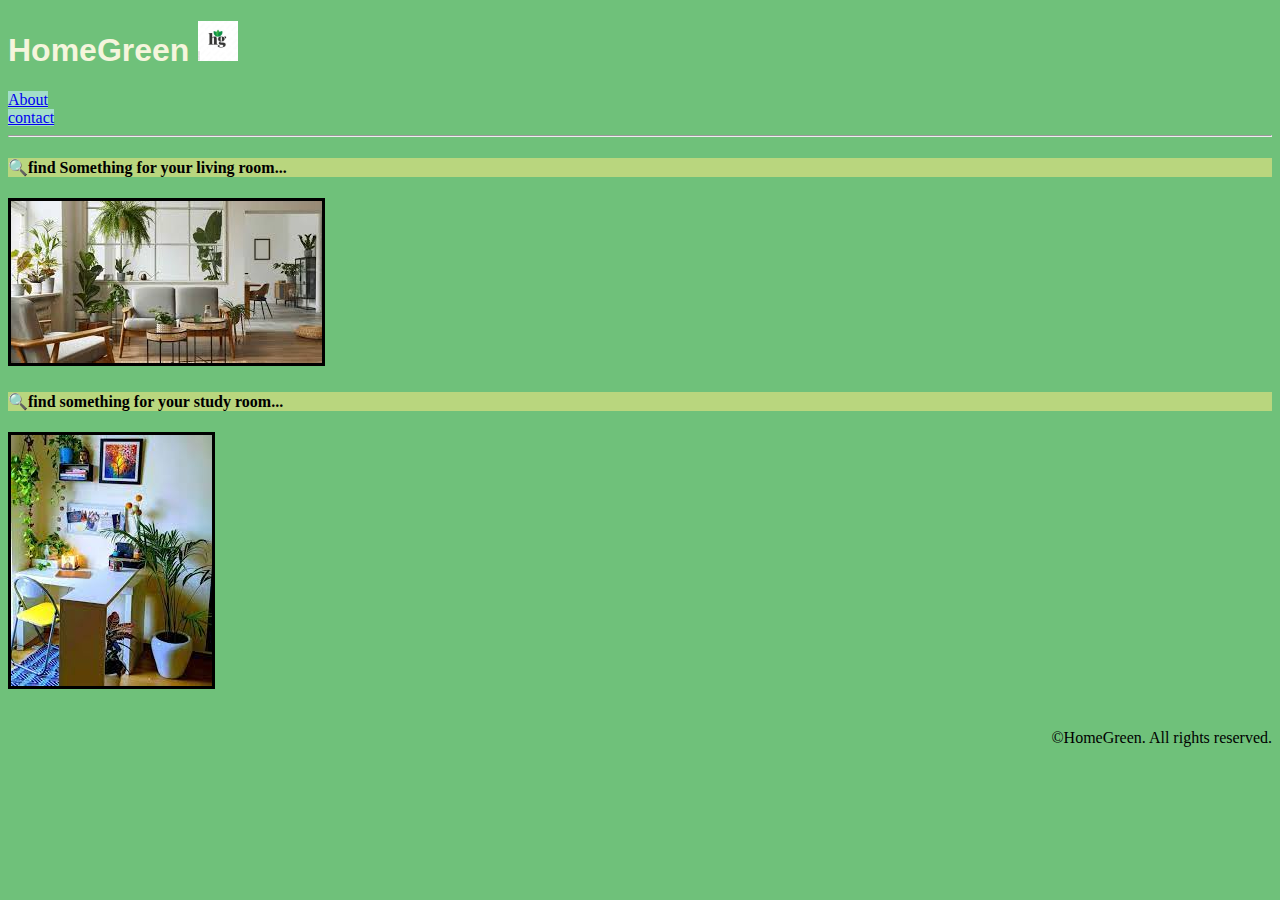
<file: index.html>
<!DOCTYPE html>
<html lang="en">
<head>
    <meta charset="UTF-8">
    <meta name="viewport" content="width=device-width, initial-scale=1.0">
    <title>homegreen</title>
    <link href="./style.css" rel="stylesheet" />
</head>
<body>
    <h1 id="main">HomeGreen <img src="./homegreenlogo.jpeg" height="40" /></h1>
    
    <a style="background-color: rgb(163, 222, 202);" href="./about.html">About</a> <br />
    <a style="background-color: rgb(163, 222, 202);" href="./contact.html">contact</a>
    <hr />
    <h4 class="find">🔍find Something for your living room...</h4>
    <img style="border-style:solid ;" src="./homegreen1.jpeg" />

    <h4 class="find">🔍find something for your study room...</h4>
    <img style="border-style:solid;" src="./homegreen2.jpeg" /> <br /><br /><br />
    <footer style="text-align: right;"> ©HomeGreen. All rights reserved.</footer>
</body>
</html>
</file>
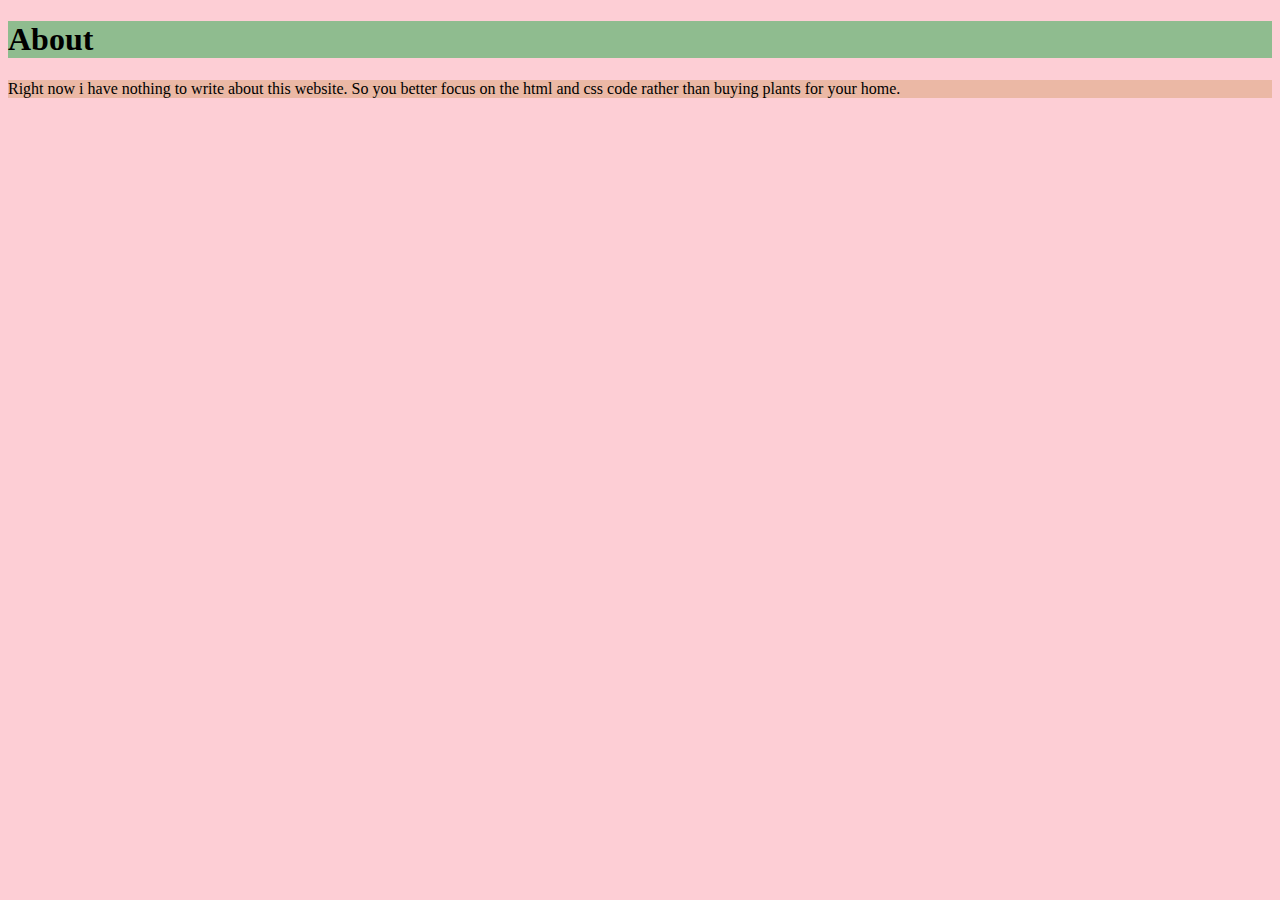
<file: about.html>
<!DOCTYPE html>
<html lang="en">
<head>
    <meta charset="UTF-8">
    <meta name="viewport" content="width=device-width, initial-scale=1.0">
    <title>Document</title>
    <style>html{ background-color: rgb(253, 206, 213);}</style>
</head>
<body>
    <h1 style="background-color:darkseagreen ;">About</h1>
    <p style="background-color: rgb(235, 184, 165);">Right now i have nothing to write about this website. So you better focus on the html and css code rather than buying plants for your home.</p>
</body>
</html>
</file>
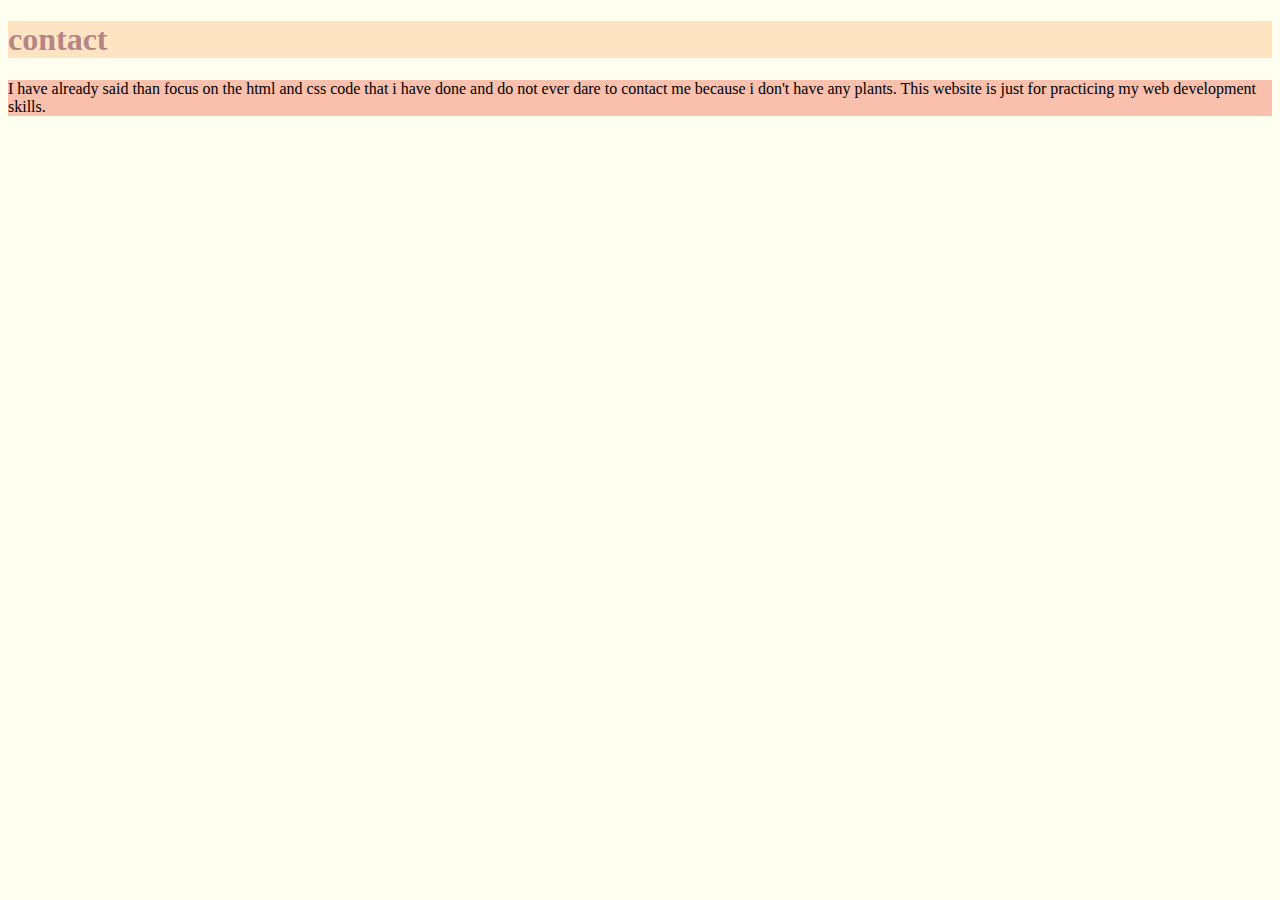
<file: contact.html>
<!DOCTYPE html>
<html lang="en">
<head>
    <meta charset="UTF-8">
    <meta name="viewport" content="width=device-width, initial-scale=1.0">
    <title>contact</title>
    <style>
        html{background-color: ivory;}
    </style>
</head>
<body>
    <h1 style="color:rgb(181, 134, 134); background-color: bisque; font-weight: 800;">contact</h1>
<p style="background-color: rgb(249, 192, 173);">I have already said than focus on the html and css code that i have done and do not ever dare to contact me because i don't have any plants. This website is just for practicing my web development skills.</p>
</body>
</html>
</file>
<file: style.css>
body{background-color: rgb(111, 193, 122);}
h1{color: beige; font-family: 'Gill Sans', 'Gill Sans MT', Calibri, 'Trebuchet MS', sans-serif;}
.find{background-color: rgb(185, 214, 126);}
.upcorner{color:azure; font-weight:100; font-size: 15px;}
</file>
